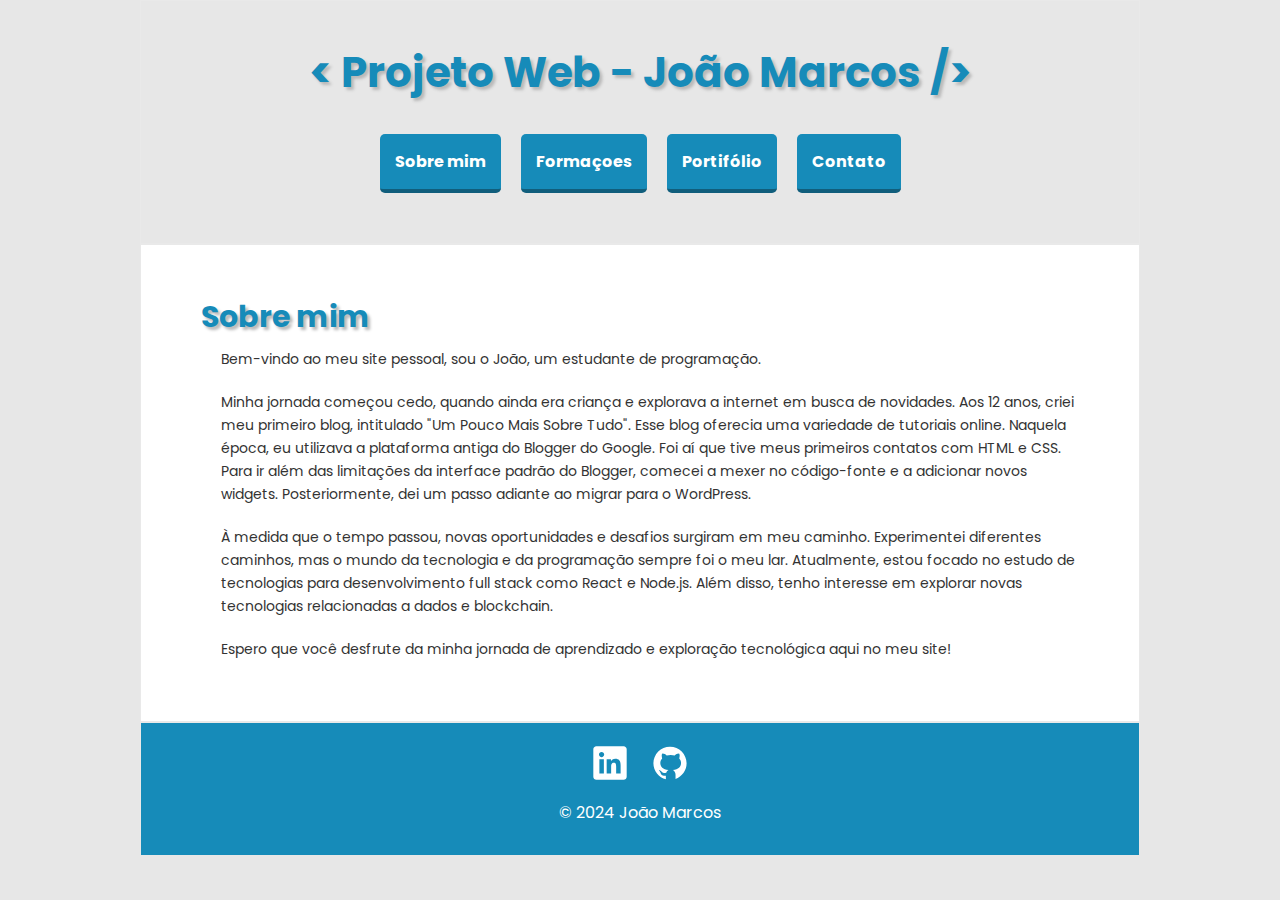
<file: index.html>
<!DOCTYPE html>
<html lang="pt-br">
<head>
    <meta charset="UTF-8">
    <meta name="viewport" content="width=device-width, initial-scale=1.0">
    <title>Sobre mim - João Marcos</title>
    <link href="style.css" rel="stylesheet"></link>

    <!-- Adiciona icones para a página -->
    <link rel="icon" href="images/ico.ico" type="image/x-icon">
    <link rel="icon" href="images/icon.png" type="image/png">

    <!-- Obtendo fontes do google -->
    <link rel="preconnect" href="https://fonts.googleapis.com">
    <link rel="preconnect" href="https://fonts.gstatic.com" crossorigin>
    <link href="https://fonts.googleapis.com/css2?family=Poppins:ital,wght@0,100;0,200;0,300;0,400;0,500;0,600;0,700;0,800;0,900;1,100;1,200;1,300;1,400;1,500;1,600;1,700;1,800;1,900&display=swap" rel="stylesheet">

</head>
<body>

    <!-- Gera um grid "container" com linhas chamadas de "grid-item" -->
    <div class="container">

        <div class="grid-item">

            <header>
                <h1>< Projeto Web - João Marcos /></h1>

                <nav>
                    <div class="menu">
                        <ul>
                            <a href="index.html"><li>Sobre mim</li></a>
                            <a href="formacoes.html"><li>Formaçoes</li></a>
                            <a href="portifolio.html"><li>Portifólio</li></a>
                            <a href="contato.html"><li>Contato</li></a>
                        </ul>
                    </div>
                </nav>

            </header>
        </div>

        <div class="grid-item">

            <main>
                <!-- Seção principal do conteúdo da página -->
                <section id="section">
                    <h2>Sobre mim</h2>
                    <p>Bem-vindo ao meu site pessoal, sou o João, um estudante de programação.</p>
                    <p>Minha jornada começou cedo, quando ainda era criança e explorava a internet em busca de novidades. Aos 12 anos, criei meu primeiro blog, intitulado "Um Pouco Mais Sobre Tudo". Esse blog oferecia uma variedade de tutoriais online. Naquela época, eu utilizava a plataforma antiga do Blogger do Google. Foi aí que tive meus primeiros contatos com HTML e CSS. Para ir além das limitações da interface padrão do Blogger, comecei a mexer no código-fonte e a adicionar novos widgets. Posteriormente, dei um passo adiante ao migrar para o WordPress.</p>
                    <p>À medida que o tempo passou, novas oportunidades e desafios surgiram em meu caminho. Experimentei diferentes caminhos, mas o mundo da tecnologia e da programação sempre foi o meu lar. Atualmente, estou focado no estudo de tecnologias para desenvolvimento full stack como React e Node.js. Além disso, tenho interesse em explorar novas tecnologias relacionadas a dados e blockchain.</p>
                    <p>Espero que você desfrute da minha jornada de aprendizado e exploração tecnológica aqui no meu site!</p>
                    </section>
            </main>

        </div>

        <div class="grid-item">
        <footer>
            <div class="icones">
            <ul>

                <!-- Icone Linkedin -->
                <a href="https://www.linkedin.com/in/joaomarcos-bs/" target="_blank"><li>
                    <svg id='LinkedIn_24' width='40' height='40' viewBox='0 0 24 24' xmlns='http://www.w3.org/2000/svg' xmlns:xlink='http://www.w3.org/1999/xlink'><rect width='24' height='24' stroke='none' fill='#ffffff' opacity='0'/>
                    <g transform="matrix(0.91 0 0 0.91 12 12)" >
                    <path style="stroke: none; stroke-width: 1; stroke-dasharray: none; stroke-linecap: butt; stroke-dashoffset: 0; stroke-linejoin: miter; stroke-miterlimit: 4; fill: rgb(256,256,256); fill-rule: nonzero; opacity: 1;" transform=" translate(-15, -15)" d="M 24 4 L 6 4 C 4.895 4 4 4.895 4 6 L 4 24 C 4 25.105 4.895 26 6 26 L 24 26 C 25.105 26 26 25.105 26 24 L 26 6 C 26 4.895 25.105 4 24 4 z M 10.954 22 L 8.004000000000001 22 L 8.004000000000001 12.508 L 10.954 12.508 L 10.954 22 z M 9.449 11.151 C 8.498 11.151 7.729 10.379999999999999 7.729 9.431 C 7.729 8.482 8.499 7.711999999999999 9.449 7.711999999999999 C 10.397 7.711999999999999 11.168 8.482999999999999 11.168 9.431 C 11.168 10.38 10.397 11.151 9.449 11.151 z M 22.004 22 L 19.056 22 L 19.056 17.384 C 19.056 16.283 19.036 14.867 17.523 14.867 C 15.988 14.867 15.751999999999999 16.066000000000003 15.751999999999999 17.304000000000002 L 15.751999999999999 22 L 12.803999999999998 22 L 12.803999999999998 12.508 L 15.633999999999999 12.508 L 15.633999999999999 13.805 L 15.673999999999998 13.805 C 16.067999999999998 13.059 17.029999999999998 12.272 18.464999999999996 12.272 C 21.451999999999998 12.272 22.003999999999998 14.238 22.003999999999998 16.794 L 22.003999999999998 22 z" stroke-linecap="round" />
                    </g>
                    </svg>
                </li></a>

                <!-- Icone Github -->
                <a href="https://github.com/jmarcosbs" target="_blank"><li>
                    <svg id='GitHub_24' width='40' height='40' viewBox='0 0 24 24' xmlns='http://www.w3.org/2000/svg' xmlns:xlink='http://www.w3.org/1999/xlink'><rect width='24' height='24' stroke='none' fill='#ffffff' opacity='0'/>


                    <g transform="matrix(0.83 0 0 0.83 12 12)" >
                    <path style="stroke: none; stroke-width: 1; stroke-dasharray: none; stroke-linecap: butt; stroke-dashoffset: 0; stroke-linejoin: miter; stroke-miterlimit: 4; fill: rgb(256,256,256); fill-rule: nonzero; opacity: 1;" transform=" translate(-15, -14.82)" d="M 15 3 C 8.373 3 3 8.373 3 15 C 3 20.623 6.872 25.328 12.092 26.630000000000003 C 12.036 26.468 12 26.28 12 26.047 L 12 23.996000000000002 C 11.513 23.996000000000002 10.697 23.996000000000002 10.492 23.996000000000002 C 9.671000000000001 23.996000000000002 8.941 23.643 8.587000000000002 22.987000000000002 C 8.194 22.258000000000003 8.126000000000001 21.143 7.152000000000001 20.461000000000002 C 6.863000000000001 20.234 7.083000000000001 19.975 7.416000000000001 20.01 C 8.031 20.184 8.541 20.606 9.021 21.232000000000003 C 9.499 21.859 9.724 22.001 10.617 22.001 C 11.05 22.001 11.698 21.976000000000003 12.308000000000002 21.880000000000003 C 12.636000000000001 21.047000000000004 13.203000000000001 20.28 13.896 19.918000000000003 C 9.9 19.507 7.993000000000001 17.519000000000002 7.993000000000001 14.820000000000004 C 7.993000000000001 13.658000000000005 8.488000000000001 12.534000000000004 9.329 11.587000000000003 C 9.053 10.647 8.706 8.73 9.435 8 C 11.233 8 12.32 9.166 12.581 9.481 C 13.477 9.174 14.461 9 15.495 9 C 16.531 9 17.519 9.174 18.416999999999998 9.483 C 18.675 9.17 19.763 8 21.565 8 C 22.297 8.731 21.946 10.656 21.667 11.594 C 22.503 12.539 22.995 13.66 22.995 14.82 C 22.995 17.517 21.091 19.504 17.101 19.917 C 18.199 20.49 19 22.1 19 23.313 L 19 26.046999999999997 C 19 26.150999999999996 18.977 26.225999999999996 18.965 26.314999999999998 C 23.641 24.676 27 20.236 27 15 C 27 8.373 21.627 3 15 3 z" stroke-linecap="round" />
                    </g>
                    </svg>
                </li></a>

            </ul>

            </div>
            <p>&copy; 2024 João Marcos</p>
        </footer>
        </div>
    </div>
</body>
</html>
</file>
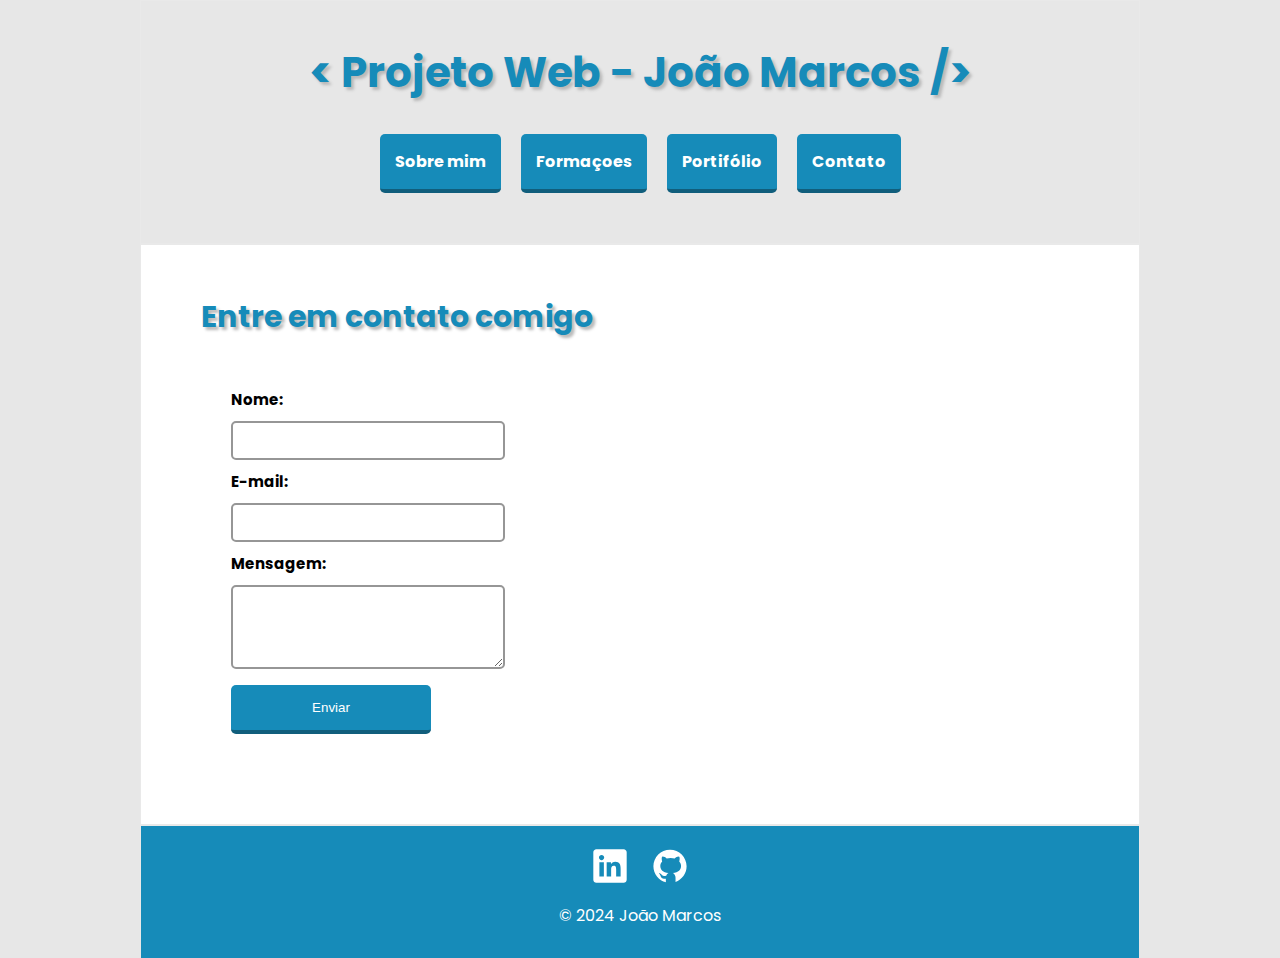
<file: contato.html>
<!DOCTYPE html>
<html lang="pt-br">
<head>
    <meta charset="UTF-8">
    <meta name="viewport" content="width=device-width, initial-scale=1.0">
    <title>Contato - João Marcos</title>
    <link href="style.css" rel="stylesheet"></link>

    <!-- Adiciona icones para a página -->
    <link rel="icon" href="images/ico.ico" type="image/x-icon">
    <link rel="icon" href="images/icon.png" type="image/png">

    <!-- Obtendo fontes do google -->
    <link rel="preconnect" href="https://fonts.googleapis.com">
    <link rel="preconnect" href="https://fonts.gstatic.com" crossorigin>
    <link href="https://fonts.googleapis.com/css2?family=Poppins:ital,wght@0,100;0,200;0,300;0,400;0,500;0,600;0,700;0,800;0,900;1,100;1,200;1,300;1,400;1,500;1,600;1,700;1,800;1,900&display=swap" rel="stylesheet">

</head>
<body>

    <!-- Gera um grid "container" com linhas chamadas de "grid-item" -->
    <div class="container">

        <div class="grid-item">
            <header>
                <h1>< Projeto Web - João Marcos /></h1>
                <nav>
                    <div class="menu">
                        <ul>
                            <a href="index.html"><li>Sobre mim</li></a>
                            <a href="formacoes.html"><li>Formaçoes</li></a>
                            <a href="portifolio.html"><li>Portifólio</li></a>
                            <a href="contato.html"><li>Contato</li></a>
                        </ul>
                    </div>
                </nav>
            </header>
        </div>

        <div class="grid-item">
            <main>

                <!-- Seção principal do conteúdo da página -->
                <section id="section">
                    <h2>Entre em contato comigo</h2>

                    <form class="contact-form" action="/enviar-mensagem" method="post">
                        <label for="name">Nome:</label>
                        <input type="text" id="name" name="name" required>
                
                        <label for="email">E-mail:</label>
                        <input type="email" id="email" name="email" required>
                
                        <label for="message">Mensagem:</label>
                        <textarea id="message" name="message" rows="4" required></textarea>
                
                        <button type="submit">Enviar</button>

                    </section>

            </main>
        </div>

        <div class="grid-item">
        <footer>
            <div class="icones">
            <ul>

                <!-- Icone Linkedin -->
                <a href="https://www.linkedin.com/in/joaomarcos-bs/" target="_blank"><li>
                    <svg id='LinkedIn_24' width='40' height='40' viewBox='0 0 24 24' xmlns='http://www.w3.org/2000/svg' xmlns:xlink='http://www.w3.org/1999/xlink'><rect width='24' height='24' stroke='none' fill='#ffffff' opacity='0'/>
                    <g transform="matrix(0.91 0 0 0.91 12 12)" >
                    <path style="stroke: none; stroke-width: 1; stroke-dasharray: none; stroke-linecap: butt; stroke-dashoffset: 0; stroke-linejoin: miter; stroke-miterlimit: 4; fill: rgb(256,256,256); fill-rule: nonzero; opacity: 1;" transform=" translate(-15, -15)" d="M 24 4 L 6 4 C 4.895 4 4 4.895 4 6 L 4 24 C 4 25.105 4.895 26 6 26 L 24 26 C 25.105 26 26 25.105 26 24 L 26 6 C 26 4.895 25.105 4 24 4 z M 10.954 22 L 8.004000000000001 22 L 8.004000000000001 12.508 L 10.954 12.508 L 10.954 22 z M 9.449 11.151 C 8.498 11.151 7.729 10.379999999999999 7.729 9.431 C 7.729 8.482 8.499 7.711999999999999 9.449 7.711999999999999 C 10.397 7.711999999999999 11.168 8.482999999999999 11.168 9.431 C 11.168 10.38 10.397 11.151 9.449 11.151 z M 22.004 22 L 19.056 22 L 19.056 17.384 C 19.056 16.283 19.036 14.867 17.523 14.867 C 15.988 14.867 15.751999999999999 16.066000000000003 15.751999999999999 17.304000000000002 L 15.751999999999999 22 L 12.803999999999998 22 L 12.803999999999998 12.508 L 15.633999999999999 12.508 L 15.633999999999999 13.805 L 15.673999999999998 13.805 C 16.067999999999998 13.059 17.029999999999998 12.272 18.464999999999996 12.272 C 21.451999999999998 12.272 22.003999999999998 14.238 22.003999999999998 16.794 L 22.003999999999998 22 z" stroke-linecap="round" />
                    </g>
                    </svg>
                </li></a>

                <!-- Icone Github -->
                <a href="https://github.com/jmarcosbs" target="_blank"><li>
                    <svg id='GitHub_24' width='40' height='40' viewBox='0 0 24 24' xmlns='http://www.w3.org/2000/svg' xmlns:xlink='http://www.w3.org/1999/xlink'><rect width='24' height='24' stroke='none' fill='#ffffff' opacity='0'/>


                    <g transform="matrix(0.83 0 0 0.83 12 12)" >
                    <path style="stroke: none; stroke-width: 1; stroke-dasharray: none; stroke-linecap: butt; stroke-dashoffset: 0; stroke-linejoin: miter; stroke-miterlimit: 4; fill: rgb(256,256,256); fill-rule: nonzero; opacity: 1;" transform=" translate(-15, -14.82)" d="M 15 3 C 8.373 3 3 8.373 3 15 C 3 20.623 6.872 25.328 12.092 26.630000000000003 C 12.036 26.468 12 26.28 12 26.047 L 12 23.996000000000002 C 11.513 23.996000000000002 10.697 23.996000000000002 10.492 23.996000000000002 C 9.671000000000001 23.996000000000002 8.941 23.643 8.587000000000002 22.987000000000002 C 8.194 22.258000000000003 8.126000000000001 21.143 7.152000000000001 20.461000000000002 C 6.863000000000001 20.234 7.083000000000001 19.975 7.416000000000001 20.01 C 8.031 20.184 8.541 20.606 9.021 21.232000000000003 C 9.499 21.859 9.724 22.001 10.617 22.001 C 11.05 22.001 11.698 21.976000000000003 12.308000000000002 21.880000000000003 C 12.636000000000001 21.047000000000004 13.203000000000001 20.28 13.896 19.918000000000003 C 9.9 19.507 7.993000000000001 17.519000000000002 7.993000000000001 14.820000000000004 C 7.993000000000001 13.658000000000005 8.488000000000001 12.534000000000004 9.329 11.587000000000003 C 9.053 10.647 8.706 8.73 9.435 8 C 11.233 8 12.32 9.166 12.581 9.481 C 13.477 9.174 14.461 9 15.495 9 C 16.531 9 17.519 9.174 18.416999999999998 9.483 C 18.675 9.17 19.763 8 21.565 8 C 22.297 8.731 21.946 10.656 21.667 11.594 C 22.503 12.539 22.995 13.66 22.995 14.82 C 22.995 17.517 21.091 19.504 17.101 19.917 C 18.199 20.49 19 22.1 19 23.313 L 19 26.046999999999997 C 19 26.150999999999996 18.977 26.225999999999996 18.965 26.314999999999998 C 23.641 24.676 27 20.236 27 15 C 27 8.373 21.627 3 15 3 z" stroke-linecap="round" />
                    </g>
                    </svg>
                </li></a>

            </ul>

            </div>
            <p>&copy; 2024 João Marcos</p>
        </footer>
        </div>
    </div>
</body>
</html>
</file>
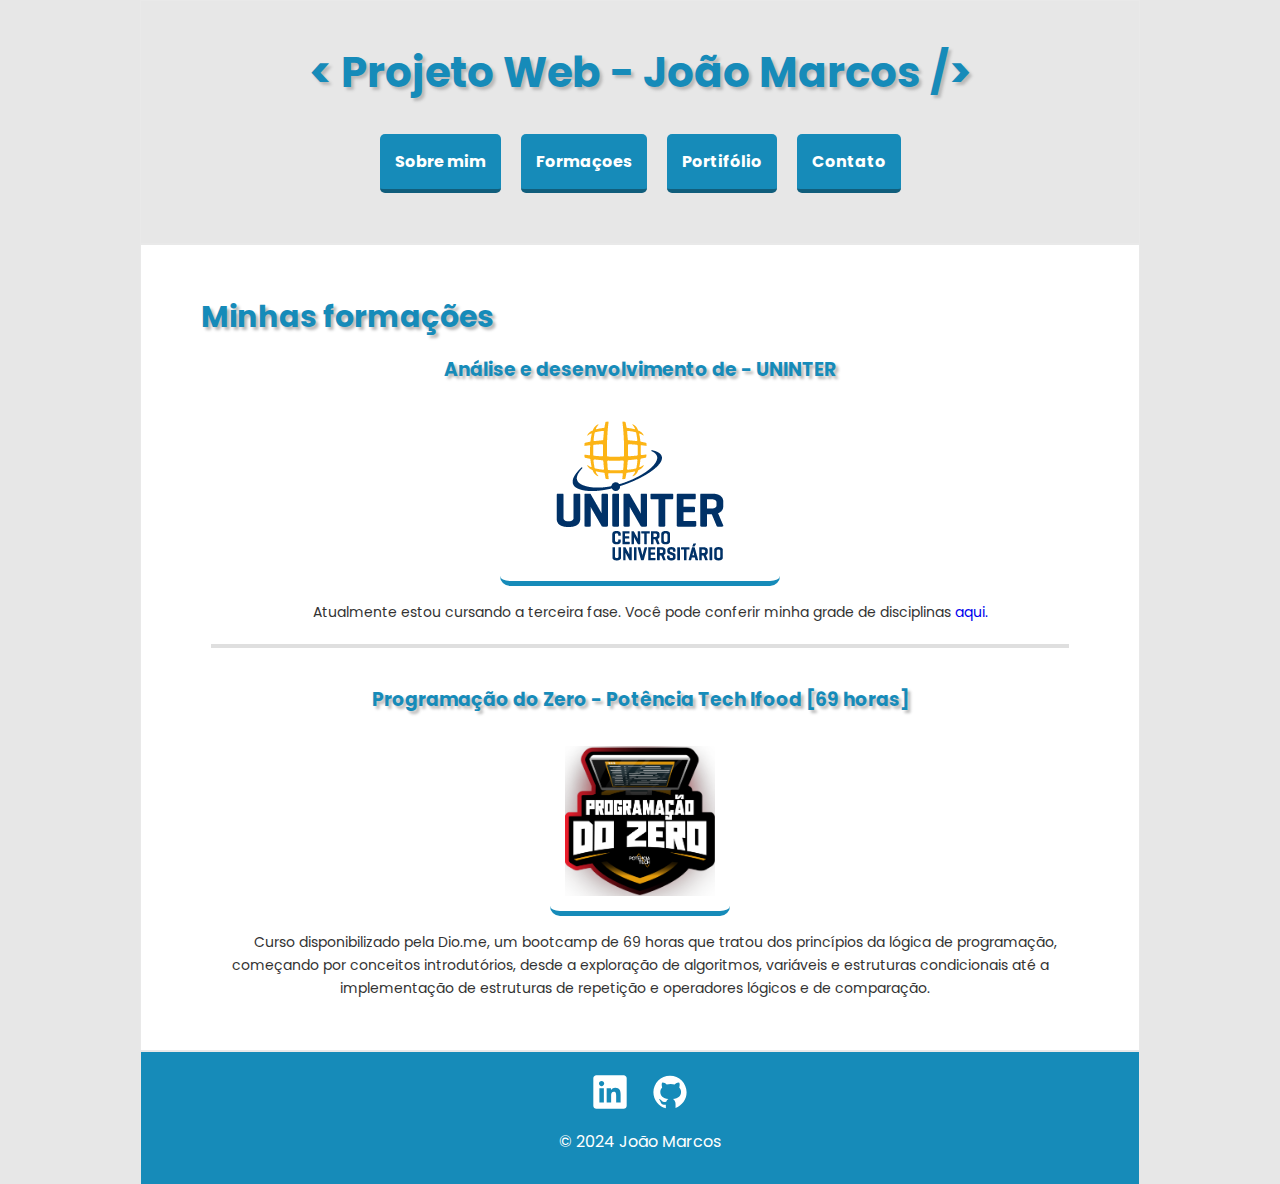
<file: formacoes.html>
<!DOCTYPE html>
<html lang="pt-br">
<head>
    <meta charset="UTF-8">
    <meta name="viewport" content="width=device-width, initial-scale=1.0">
    <title>Formações - João Marcos</title>
    <link href="style.css" rel="stylesheet"></link>

    <!-- Adiciona icones para a página -->
    <link rel="icon" href="images/ico.ico" type="image/x-icon">
    <link rel="icon" href="images/icon.png" type="image/png">

    <!-- Obtendo fontes do google -->
    <link rel="preconnect" href="https://fonts.googleapis.com">
    <link rel="preconnect" href="https://fonts.gstatic.com" crossorigin>
    <link href="https://fonts.googleapis.com/css2?family=Poppins:ital,wght@0,100;0,200;0,300;0,400;0,500;0,600;0,700;0,800;0,900;1,100;1,200;1,300;1,400;1,500;1,600;1,700;1,800;1,900&display=swap" rel="stylesheet">

</head>
<body>

    <!-- Gera um grid "container" com linhas chamadas de "grid-item" -->
    <div class="container">

        <div class="grid-item">
            <header>
                <h1>< Projeto Web - João Marcos /></h1>
                <nav>
                    <div class="menu">
                        <ul>
                            <a href="index.html"><li>Sobre mim</li></a>
                            <a href="formacoes.html"><li>Formaçoes</li></a>
                            <a href="portifolio.html"><li>Portifólio</li></a>
                            <a href="contato.html"><li>Contato</li></a>
                        </ul>
                    </div>
                </nav>
            </header>
        </div>

        <div class="grid-item">
            <main>

                <!-- Seção principal do conteúdo da página -->
                <section id="section">
                    
                    <h2>Minhas formações</h2>

                    <ul>

                        <li>
                                <h3>Análise e desenvolvimento de  - UNINTER</h2>
                                <img src="/images/uninter.png" alt="uninter">
                                <p>Atualmente estou cursando a terceira fase. Você pode conferir minha grade de disciplinas <a href="https://drive.google.com/file/d/1EizNBnqgfxG_5qkus5KD-KdsbFdSjheO/view?usp=sharing" target="_blank">aqui.</a></p>
                        </li>
                        <hr>
                        <li>
                            <h3>Programação do Zero - Potência Tech Ifood [69 horas]</h3>
                            <img src="/images/zero.png" alt="uninter">
                            <p>Curso disponibilizado pela Dio.me, um bootcamp de 69 horas que tratou dos princípios da lógica de programação, começando por conceitos introdutórios, desde a exploração de algoritmos, variáveis e estruturas condicionais até a implementação de estruturas de repetição e operadores lógicos e de comparação.</p>
                        </li>

                    </ul>
                
                </section>

            </main>
        </div>

        <div class="grid-item">
        <footer>
            <div class="icones">
            <ul>

                <!-- Icone Linkedin -->
                <a href="https://www.linkedin.com/in/joaomarcos-bs/" target="_blank"><li>
                    <svg id='LinkedIn_24' width='40' height='40' viewBox='0 0 24 24' xmlns='http://www.w3.org/2000/svg' xmlns:xlink='http://www.w3.org/1999/xlink'><rect width='24' height='24' stroke='none' fill='#ffffff' opacity='0'/>
                    <g transform="matrix(0.91 0 0 0.91 12 12)" >
                    <path style="stroke: none; stroke-width: 1; stroke-dasharray: none; stroke-linecap: butt; stroke-dashoffset: 0; stroke-linejoin: miter; stroke-miterlimit: 4; fill: rgb(256,256,256); fill-rule: nonzero; opacity: 1;" transform=" translate(-15, -15)" d="M 24 4 L 6 4 C 4.895 4 4 4.895 4 6 L 4 24 C 4 25.105 4.895 26 6 26 L 24 26 C 25.105 26 26 25.105 26 24 L 26 6 C 26 4.895 25.105 4 24 4 z M 10.954 22 L 8.004000000000001 22 L 8.004000000000001 12.508 L 10.954 12.508 L 10.954 22 z M 9.449 11.151 C 8.498 11.151 7.729 10.379999999999999 7.729 9.431 C 7.729 8.482 8.499 7.711999999999999 9.449 7.711999999999999 C 10.397 7.711999999999999 11.168 8.482999999999999 11.168 9.431 C 11.168 10.38 10.397 11.151 9.449 11.151 z M 22.004 22 L 19.056 22 L 19.056 17.384 C 19.056 16.283 19.036 14.867 17.523 14.867 C 15.988 14.867 15.751999999999999 16.066000000000003 15.751999999999999 17.304000000000002 L 15.751999999999999 22 L 12.803999999999998 22 L 12.803999999999998 12.508 L 15.633999999999999 12.508 L 15.633999999999999 13.805 L 15.673999999999998 13.805 C 16.067999999999998 13.059 17.029999999999998 12.272 18.464999999999996 12.272 C 21.451999999999998 12.272 22.003999999999998 14.238 22.003999999999998 16.794 L 22.003999999999998 22 z" stroke-linecap="round" />
                    </g>
                    </svg>
                </li></a>

                <!-- Icone Github -->
                <a href="https://github.com/jmarcosbs" target="_blank"><li>
                    <svg id='GitHub_24' width='40' height='40' viewBox='0 0 24 24' xmlns='http://www.w3.org/2000/svg' xmlns:xlink='http://www.w3.org/1999/xlink'><rect width='24' height='24' stroke='none' fill='#ffffff' opacity='0'/>


                    <g transform="matrix(0.83 0 0 0.83 12 12)" >
                    <path style="stroke: none; stroke-width: 1; stroke-dasharray: none; stroke-linecap: butt; stroke-dashoffset: 0; stroke-linejoin: miter; stroke-miterlimit: 4; fill: rgb(256,256,256); fill-rule: nonzero; opacity: 1;" transform=" translate(-15, -14.82)" d="M 15 3 C 8.373 3 3 8.373 3 15 C 3 20.623 6.872 25.328 12.092 26.630000000000003 C 12.036 26.468 12 26.28 12 26.047 L 12 23.996000000000002 C 11.513 23.996000000000002 10.697 23.996000000000002 10.492 23.996000000000002 C 9.671000000000001 23.996000000000002 8.941 23.643 8.587000000000002 22.987000000000002 C 8.194 22.258000000000003 8.126000000000001 21.143 7.152000000000001 20.461000000000002 C 6.863000000000001 20.234 7.083000000000001 19.975 7.416000000000001 20.01 C 8.031 20.184 8.541 20.606 9.021 21.232000000000003 C 9.499 21.859 9.724 22.001 10.617 22.001 C 11.05 22.001 11.698 21.976000000000003 12.308000000000002 21.880000000000003 C 12.636000000000001 21.047000000000004 13.203000000000001 20.28 13.896 19.918000000000003 C 9.9 19.507 7.993000000000001 17.519000000000002 7.993000000000001 14.820000000000004 C 7.993000000000001 13.658000000000005 8.488000000000001 12.534000000000004 9.329 11.587000000000003 C 9.053 10.647 8.706 8.73 9.435 8 C 11.233 8 12.32 9.166 12.581 9.481 C 13.477 9.174 14.461 9 15.495 9 C 16.531 9 17.519 9.174 18.416999999999998 9.483 C 18.675 9.17 19.763 8 21.565 8 C 22.297 8.731 21.946 10.656 21.667 11.594 C 22.503 12.539 22.995 13.66 22.995 14.82 C 22.995 17.517 21.091 19.504 17.101 19.917 C 18.199 20.49 19 22.1 19 23.313 L 19 26.046999999999997 C 19 26.150999999999996 18.977 26.225999999999996 18.965 26.314999999999998 C 23.641 24.676 27 20.236 27 15 C 27 8.373 21.627 3 15 3 z" stroke-linecap="round" />
                    </g>
                    </svg>
                </li></a>

            </ul>

            </div>
            <p>&copy; 2024 João Marcos</p>
        </footer>
        </div>
    </div>
</body>
</html>
</file>
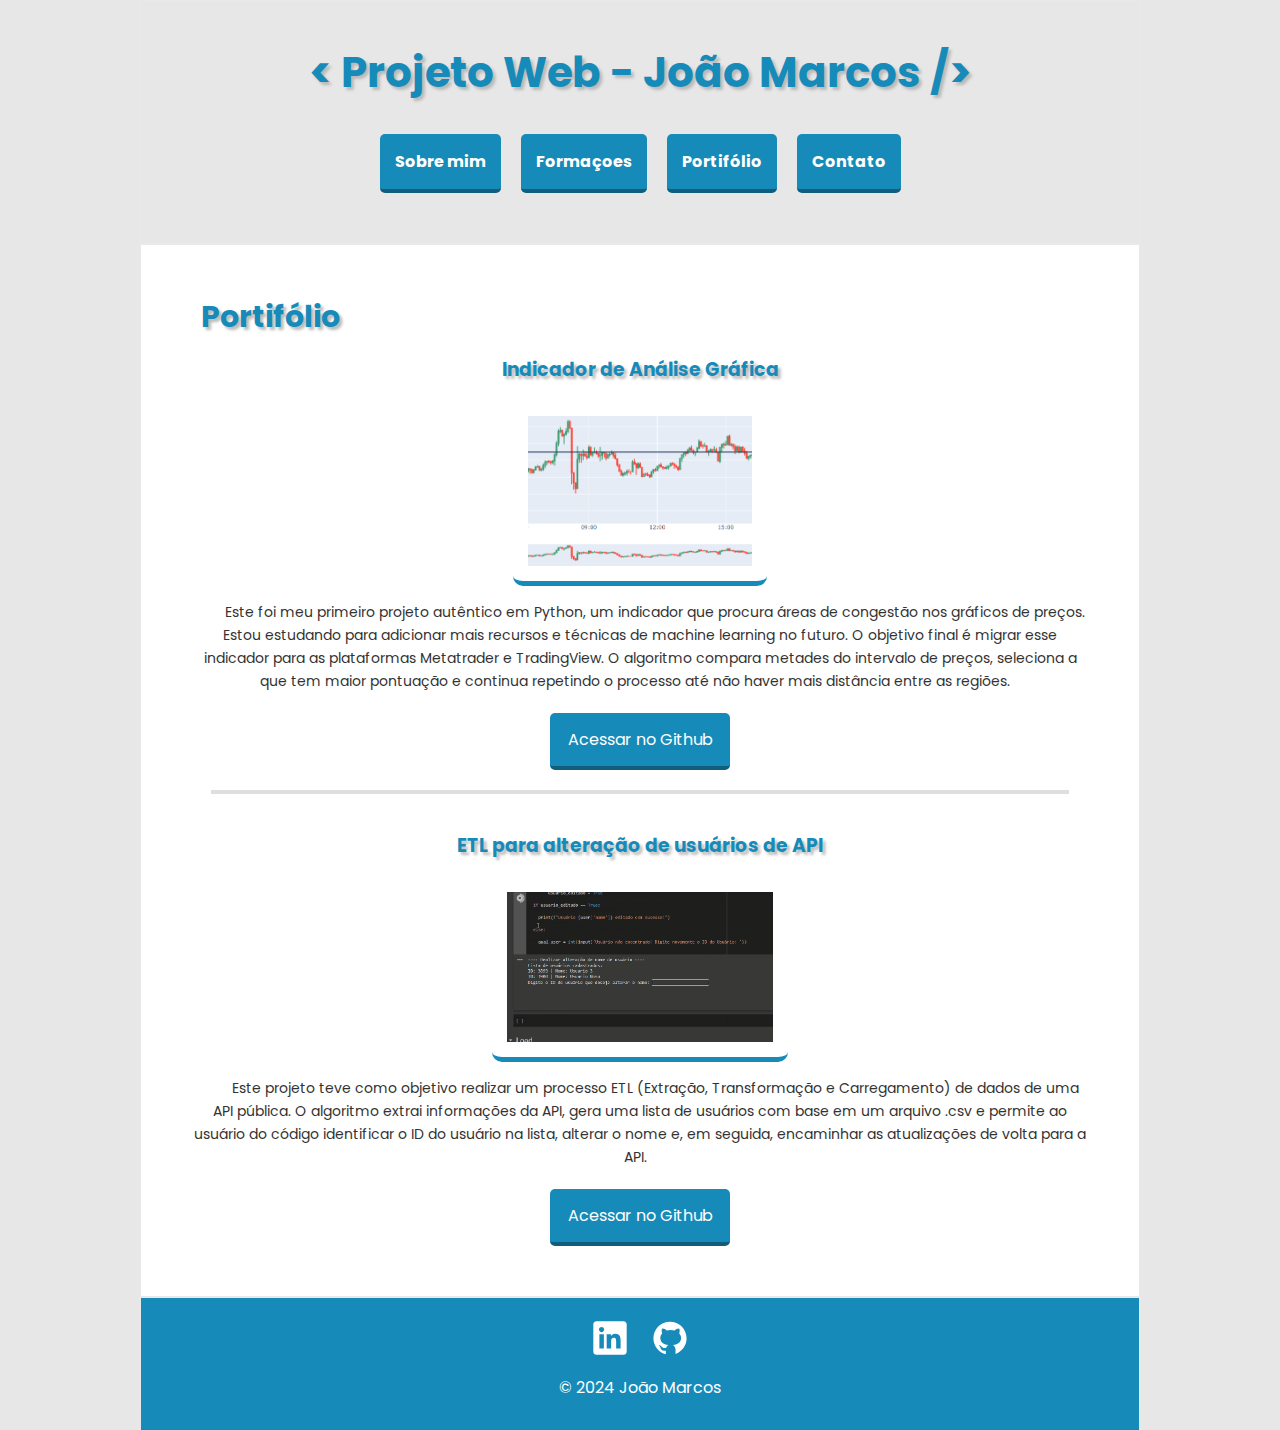
<file: portifolio.html>
<!DOCTYPE html>
<html lang="pt-br">
<head>
    <meta charset="UTF-8">
    <meta name="viewport" content="width=device-width, initial-scale=1.0">
    <title>Portifólio - João Marcos</title>
    <link href="style.css" rel="stylesheet"></link>

    <!-- Adiciona icones para a página -->
    <link rel="icon" href="images/ico.ico" type="image/x-icon">
    <link rel="icon" href="images/icon.png" type="image/png">

    <!-- Obtendo fontes do google -->
    <link rel="preconnect" href="https://fonts.googleapis.com">
    <link rel="preconnect" href="https://fonts.gstatic.com" crossorigin>
    <link href="https://fonts.googleapis.com/css2?family=Poppins:ital,wght@0,100;0,200;0,300;0,400;0,500;0,600;0,700;0,800;0,900;1,100;1,200;1,300;1,400;1,500;1,600;1,700;1,800;1,900&display=swap" rel="stylesheet">
</head>
<body>

    <!-- Gera um grid "container" com linhas chamadas de "grid-item" -->
    <div class="container">

        <div class="grid-item">
            <header>
                <h1>< Projeto Web - João Marcos /></h1>
                <nav>
                    <div class="menu">
                        <ul>
                            <a href="index.html"><li>Sobre mim</li></a>
                            <a href="formacoes.html"><li>Formaçoes</li></a>
                            <a href="portifolio.html"><li>Portifólio</li></a>
                            <a href="contato.html"><li>Contato</li></a>
                        </ul>
                    </div>
                </nav>
            </header>
        </div>

        <div class="grid-item">
            <main>

                <!-- Seção principal do conteúdo da página -->
                <section id="section">
                    
                    <h2>Portifólio</h2>

                    <ul>

                        <li>
                            <div>
                                <h3>Indicador de Análise Gráfica</h2>
                                <img src="/images/indicador.png" alt="uninter">
                                <p>Este foi meu primeiro projeto autêntico em Python, um indicador que procura áreas de congestão nos gráficos de preços. Estou estudando para adicionar mais recursos e técnicas de machine learning no futuro. O objetivo final é migrar esse indicador para as plataformas Metatrader e TradingView. O algoritmo compara metades do intervalo de preços, seleciona a que tem maior pontuação e continua repetindo o processo até não haver mais distância entre as regiões.</p>
                                <a href="https://github.com/jmarcosbs/regiao_de_congestao" target="_blank"><span class="acessar">Acessar no Github</span></a>
                            </div>
                        </li>
                        <hr>
                        <li>
                            <h3>ETL para alteração de usuários de API</h3>
                            <img src="/images/etl.gif" alt="uninter">
                            <p>Este projeto teve como objetivo realizar um processo ETL (Extração, Transformação e Carregamento) de dados de uma API pública. O algoritmo extrai informações da API, gera uma lista de usuários com base em um arquivo .csv e permite ao usuário do código identificar o ID do usuário na lista, alterar o nome e, em seguida, encaminhar as atualizações de volta para a API.</p>
                            <a href="https://github.com/jmarcosbs/etl-de-usuarios-em-api" target="_blank"><span class="acessar">Acessar no Github</span></a>
                        </li>

                    </ul>
                
                </section>

            </main>
        </div>

        <div class="grid-item">
        <footer>
            <div class="icones">
            <ul>

                <!-- Icone Linkedin -->
                <a href="https://www.linkedin.com/in/joaomarcos-bs/" target="_blank"><li>
                    <svg id='LinkedIn_24' width='40' height='40' viewBox='0 0 24 24' xmlns='http://www.w3.org/2000/svg' xmlns:xlink='http://www.w3.org/1999/xlink'><rect width='24' height='24' stroke='none' fill='#ffffff' opacity='0'/>
                    <g transform="matrix(0.91 0 0 0.91 12 12)" >
                    <path style="stroke: none; stroke-width: 1; stroke-dasharray: none; stroke-linecap: butt; stroke-dashoffset: 0; stroke-linejoin: miter; stroke-miterlimit: 4; fill: rgb(256,256,256); fill-rule: nonzero; opacity: 1;" transform=" translate(-15, -15)" d="M 24 4 L 6 4 C 4.895 4 4 4.895 4 6 L 4 24 C 4 25.105 4.895 26 6 26 L 24 26 C 25.105 26 26 25.105 26 24 L 26 6 C 26 4.895 25.105 4 24 4 z M 10.954 22 L 8.004000000000001 22 L 8.004000000000001 12.508 L 10.954 12.508 L 10.954 22 z M 9.449 11.151 C 8.498 11.151 7.729 10.379999999999999 7.729 9.431 C 7.729 8.482 8.499 7.711999999999999 9.449 7.711999999999999 C 10.397 7.711999999999999 11.168 8.482999999999999 11.168 9.431 C 11.168 10.38 10.397 11.151 9.449 11.151 z M 22.004 22 L 19.056 22 L 19.056 17.384 C 19.056 16.283 19.036 14.867 17.523 14.867 C 15.988 14.867 15.751999999999999 16.066000000000003 15.751999999999999 17.304000000000002 L 15.751999999999999 22 L 12.803999999999998 22 L 12.803999999999998 12.508 L 15.633999999999999 12.508 L 15.633999999999999 13.805 L 15.673999999999998 13.805 C 16.067999999999998 13.059 17.029999999999998 12.272 18.464999999999996 12.272 C 21.451999999999998 12.272 22.003999999999998 14.238 22.003999999999998 16.794 L 22.003999999999998 22 z" stroke-linecap="round" />
                    </g>
                    </svg>
                </li></a>

                <!-- Icone Github -->
                <a href="https://github.com/jmarcosbs" target="_blank"><li>
                    <svg id='GitHub_24' width='40' height='40' viewBox='0 0 24 24' xmlns='http://www.w3.org/2000/svg' xmlns:xlink='http://www.w3.org/1999/xlink'><rect width='24' height='24' stroke='none' fill='#ffffff' opacity='0'/>


                    <g transform="matrix(0.83 0 0 0.83 12 12)" >
                    <path style="stroke: none; stroke-width: 1; stroke-dasharray: none; stroke-linecap: butt; stroke-dashoffset: 0; stroke-linejoin: miter; stroke-miterlimit: 4; fill: rgb(256,256,256); fill-rule: nonzero; opacity: 1;" transform=" translate(-15, -14.82)" d="M 15 3 C 8.373 3 3 8.373 3 15 C 3 20.623 6.872 25.328 12.092 26.630000000000003 C 12.036 26.468 12 26.28 12 26.047 L 12 23.996000000000002 C 11.513 23.996000000000002 10.697 23.996000000000002 10.492 23.996000000000002 C 9.671000000000001 23.996000000000002 8.941 23.643 8.587000000000002 22.987000000000002 C 8.194 22.258000000000003 8.126000000000001 21.143 7.152000000000001 20.461000000000002 C 6.863000000000001 20.234 7.083000000000001 19.975 7.416000000000001 20.01 C 8.031 20.184 8.541 20.606 9.021 21.232000000000003 C 9.499 21.859 9.724 22.001 10.617 22.001 C 11.05 22.001 11.698 21.976000000000003 12.308000000000002 21.880000000000003 C 12.636000000000001 21.047000000000004 13.203000000000001 20.28 13.896 19.918000000000003 C 9.9 19.507 7.993000000000001 17.519000000000002 7.993000000000001 14.820000000000004 C 7.993000000000001 13.658000000000005 8.488000000000001 12.534000000000004 9.329 11.587000000000003 C 9.053 10.647 8.706 8.73 9.435 8 C 11.233 8 12.32 9.166 12.581 9.481 C 13.477 9.174 14.461 9 15.495 9 C 16.531 9 17.519 9.174 18.416999999999998 9.483 C 18.675 9.17 19.763 8 21.565 8 C 22.297 8.731 21.946 10.656 21.667 11.594 C 22.503 12.539 22.995 13.66 22.995 14.82 C 22.995 17.517 21.091 19.504 17.101 19.917 C 18.199 20.49 19 22.1 19 23.313 L 19 26.046999999999997 C 19 26.150999999999996 18.977 26.225999999999996 18.965 26.314999999999998 C 23.641 24.676 27 20.236 27 15 C 27 8.373 21.627 3 15 3 z" stroke-linecap="round" />
                    </g>
                    </svg>
                </li></a>

            </ul>

            </div>
            <p>&copy; 2024 João Marcos</p>
        </footer>
        </div>
    </div>
</body>
</html>
</file>
<file: style.css>
* {

    /* Remove estilização padrão */
    margin:0;
    padding: 0;

}

body {

    font-family: "Poppins", sans-serif;
    background-color: #e7e7e7;
    margin: 0 auto;
    max-width: 1000px;

}

a {
    text-decoration: none;
}

.container {

    display: grid;
    grid-template-columns: 1fr;

}

header {

    padding: 40px;

}

header h1 {

    padding-bottom: 20px;
    text-align: center;
    font-size: 42px;
    color: rgb(22, 139, 185);
    font-weight: bold;
    text-shadow: 3px 3px 3px #b9b9b9;
}

.grid-item {

    border: 1px solid #e9e9e9;

}


.menu ul{

    /* Torna o menu lateral */
    display: flex;
    flex-wrap: wrap;
    align-items: center;
    align-content: center;
    justify-content: center;

}

.menu li {

    background-color: rgb(22, 139, 185);
    padding: 15px;
    margin:10px;
    border-bottom: 4px rgb(17, 94, 124) solid;
    text-align: center;
    min-width: 60px;
    border-radius: 5px;
    color: #fff;
    list-style: none;

}

.menu a {

    font-weight: bold;

}

.menu li:hover {
    
    background-color: rgb(17, 94, 124);

}

main section {

    padding: 50px;
    background-color: #fff;
    line-height: 23px;

}

main h2 {

    font-weight: bold;
    text-align: left;
    font-size: 30px;
    padding: 10px;
    color: rgb(22, 139, 185);
    text-shadow: 3px 3px 3px #b9b9b9;

}

main p {

    color: #333333;
    font-size: 14px;
    padding: 10px;
    padding-left: 30px;

}

main ul li {

    list-style: none;
    text-align: center;

}


main section ul li h3 {
    
    padding: 20px;
    color: rgb(22, 139, 185);
    text-shadow: 3px 3px 3px #b9b9b9;

}

main section ul li img {

    padding: 15px;
    margin: 0 auto;
    margin-bottom: 15px;
    display: block;
    height: 150px;
    border-bottom: 5px rgb(22, 139, 185) solid;
    border-radius: 10px;


}

main section ul li p {

    display: inline;
    vertical-align: top;

}


/* Botão acessa da página portifólio */

.acessar {

    display: block;
    background-color: rgb(22, 139, 185);
    width: 150px;
    padding: 15px;
    margin: 0 auto;
    margin-top:20px;
    border-style: none;
    border-bottom: 4px rgb(17, 94, 124) solid;
    border-radius: 5px;
    color: #fff;
    list-style: none;


}

.acessar:hover {

    background-color: rgb(17, 94, 124);

}


/* Formulário da página Contato */

main form {

    padding: 40px;

}

main form label {

    display: block;
    font-size: 15px;
    padding: 10px 10px 10px 0px;
    font-weight: bold;

}

main form input, textarea {

    width: 250px;
    padding: 10px;
    border-radius: 5px;
    border: 2px #969696 solid;

}

main form button {

    display: block;
    background-color: rgb(22, 139, 185);
    width: 200px;
    padding: 15px;
    margin-top:10px;
    border-style: none;
    border-bottom: 4px rgb(17, 94, 124) solid;
    text-align: center;
    min-width: 60px;
    border-radius: 5px;
    color: #fff;
    list-style: none;

}

main form button:hover {

    background-color: rgb(17, 94, 124);

}

footer {
    
    display: block;
    text-align: center;
    padding: 10px;
    height: 100%;
    background-color: rgb(22, 139, 185);
    color: #fff;

}


footer ul {

    display: flex;
    justify-content: center;
    display: flex;
    list-style: none;

}

footer ul li {

    padding: 10px;

}

hr {

    margin: 20px;
    border: 2px rgb(223, 223, 223) solid;

}
</file>
